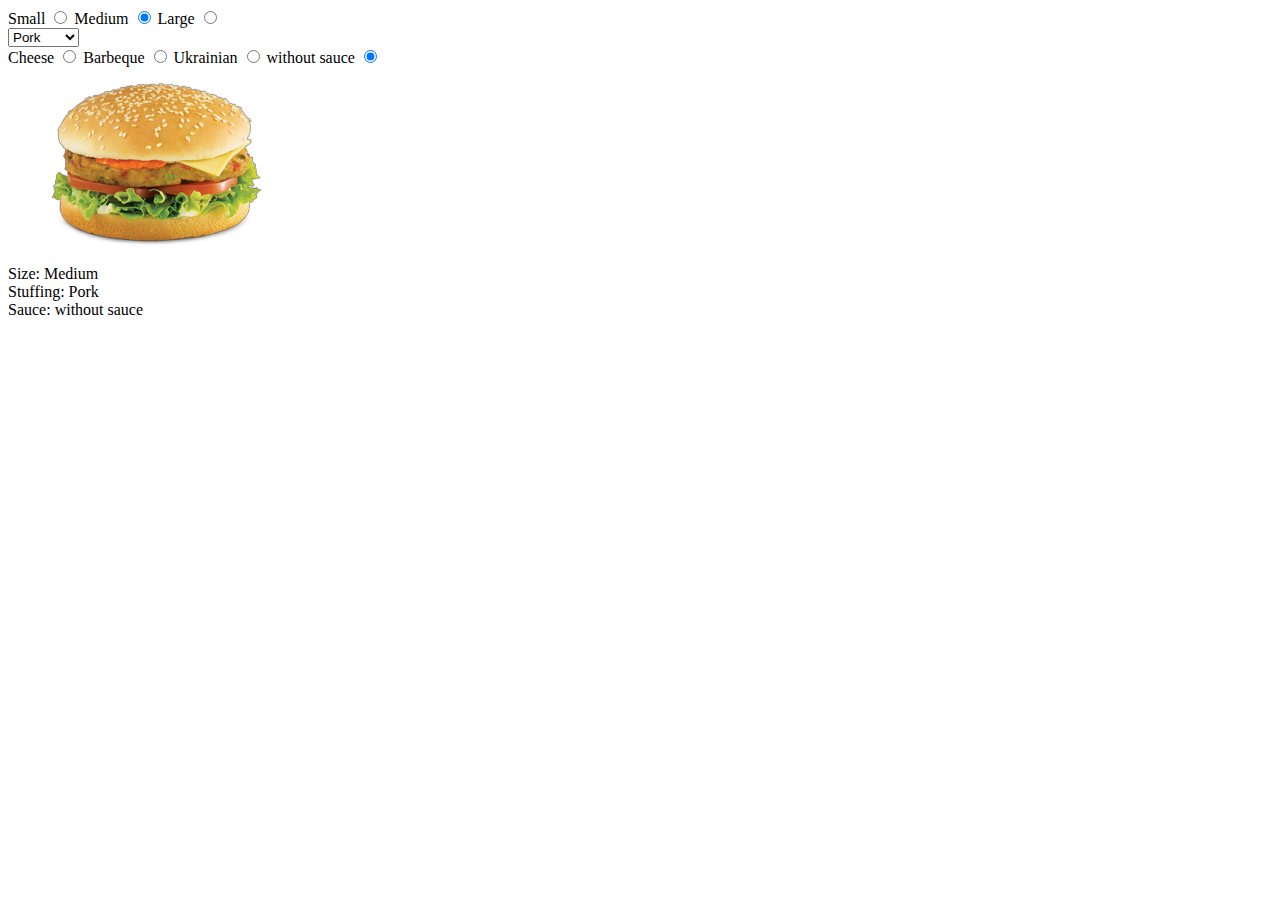
<file: homeWork_4/index.html>
<!DOCTYPE html>
<html lang="en">

<head>
    <meta charset="UTF-8">
    <meta name="viewport" content="width=device-width, initial-scale=1.0">
    <meta http-equiv="X-UA-Compatible" content="ie=edge">
    <title>Document</title>
</head>

<body>

    <div class="burger">
        <div class="burger__form">
            <div class="burger__sizes"></div>
            <select class="burger__stuffings"></select>
            <div class="burger__sauces"></div>
        </div>
        <img class="image__burger" src="images/burger.png" alt="burger">
        <div class="burger__preview burger-preview"></div>
    </div>

    <script src="https://ajax.googleapis.com/ajax/libs/jquery/3.3.1/jquery.min.js"></script>
    <script src="app/burger/burger.model.js"></script>
    <script src="app/burger/burger.view.js"></script>
    <script src="app/burger/burger.controller.js"></script>
    <script src="app/app.js"></script>
</body>

</html>
</file>
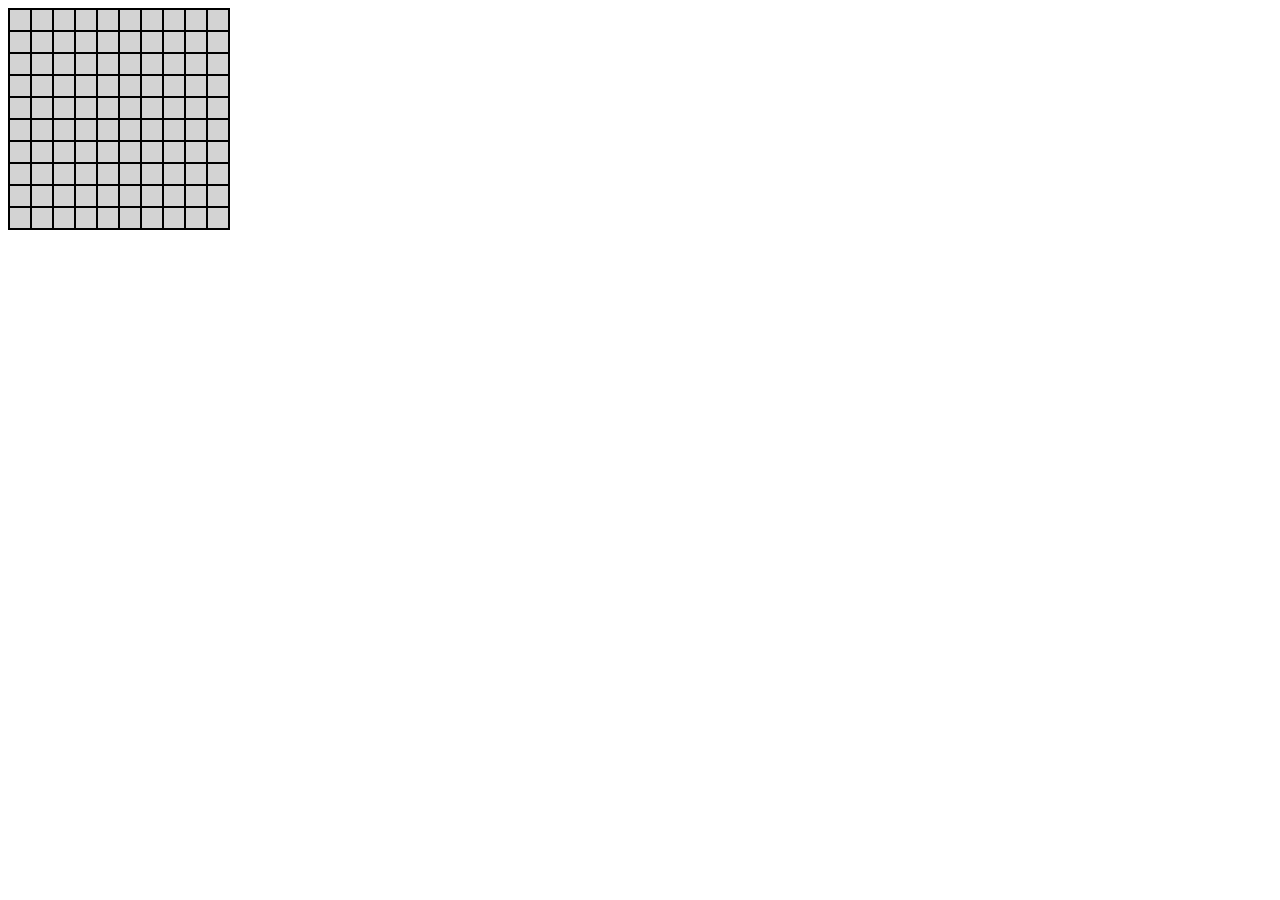
<file: homeWork_2/task_3/index.html>
<!DOCTYPE html>
<html lang="en">
<head>
    <meta charset="UTF-8">
    <meta name="viewport" content="width=device-width, initial-scale=1.0">
    <meta http-equiv="X-UA-Compatible" content="ie=edge">
    <title>Document</title>
    <link rel="stylesheet" href="CSS/style.css">
</head>
<body>
    <script type="text/javascript" src="js/main.js"></script>
</body>
</html>
</file>
<file: homeWork_2/task_3/CSS/style.css>
div {
    display: inline-block;
    margin: 0;
    line-height: 0;
}

span {
    position: absolute;
    top: 10px;
    right: 6px;
    display: none;
}

.field {
    width: 220px;
    height: 220px;
    border: 1px solid;
}

.bomb {
    width: 20px;
    height: 20px;
    border: 1px solid;
    background-color: lightgray;
}

.empty {
    width: 20px;
    height: 20px;
    background-color: lightgray;
    border: 1px solid;
    text-align: center;
    position: relative;
}
</file>
